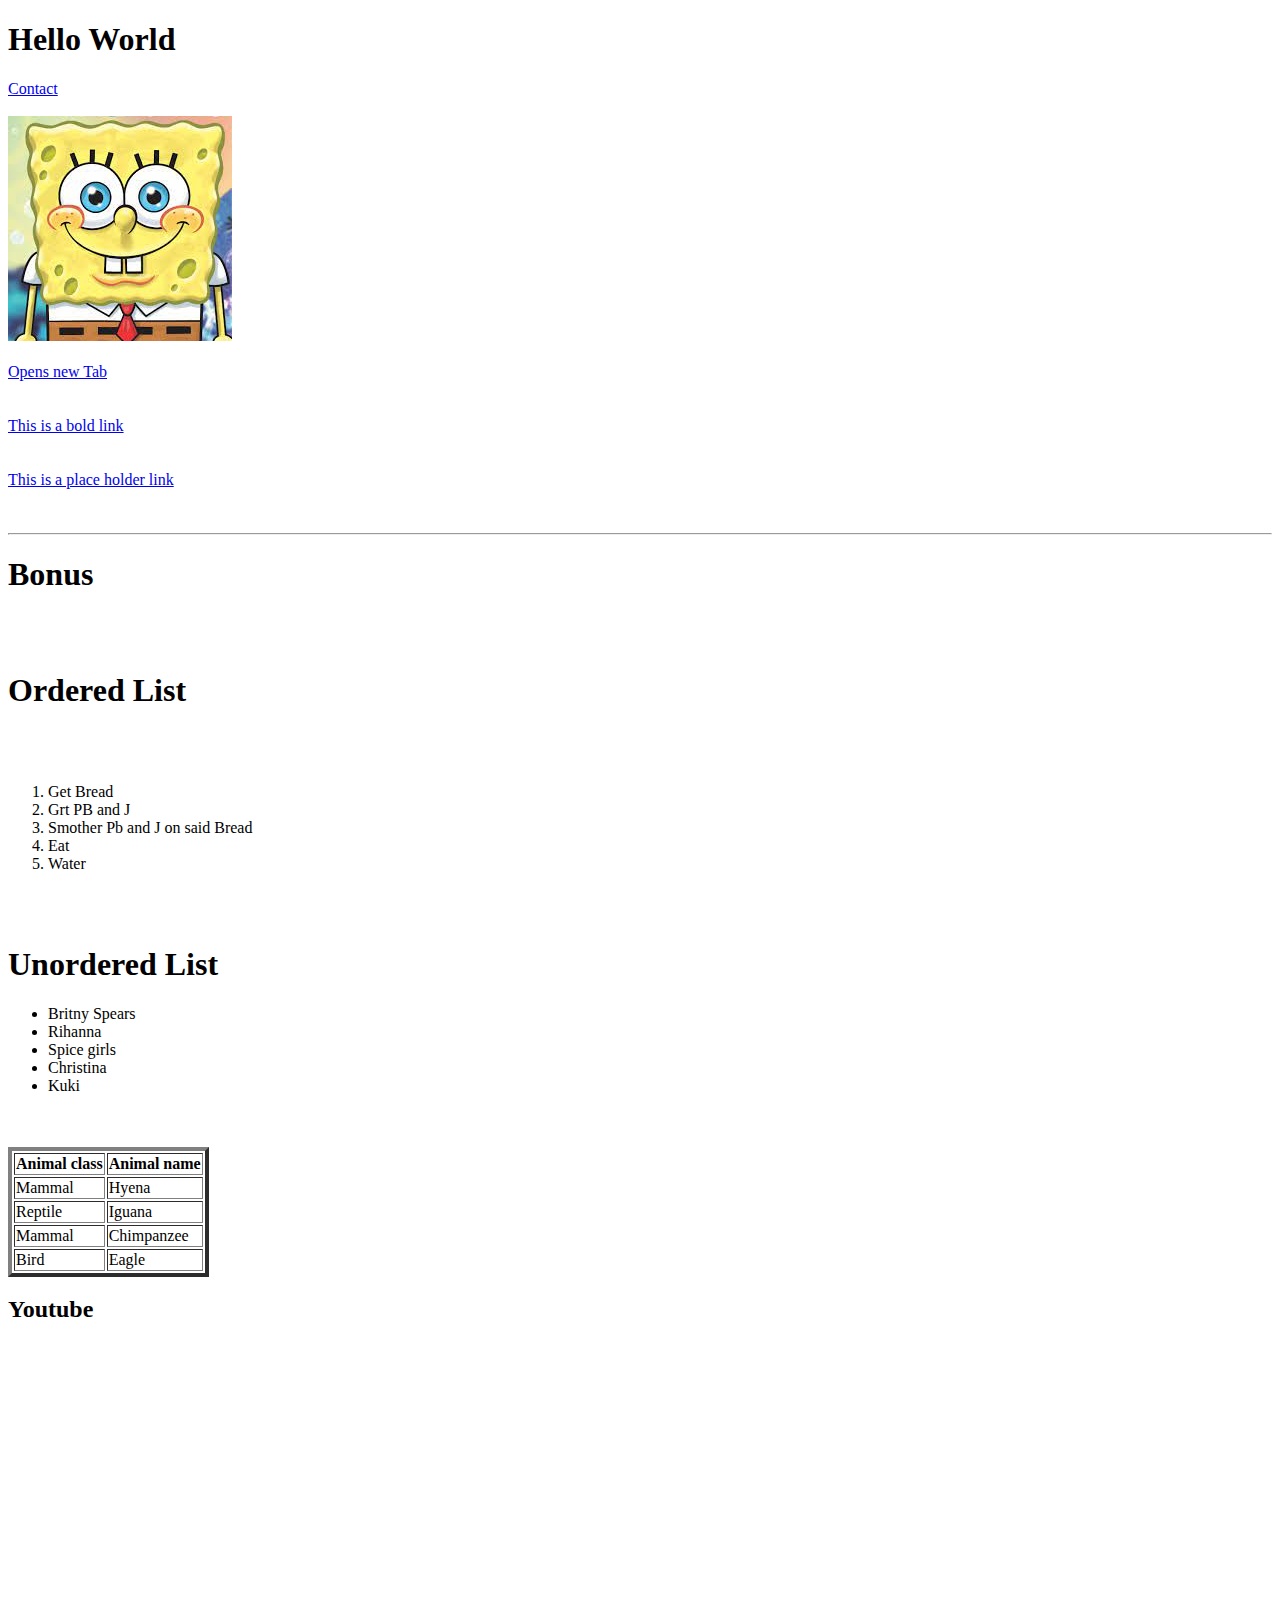
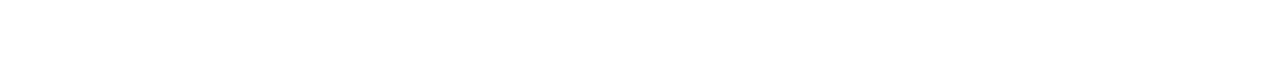
<file: InputEx1/index.html>
<!DOCTYPE html>
<html lang="en">
<head>
    <meta charset="UTF-8">
    <meta name="viewport" content="width=device-width, initial-scale=1.0">
    <title>Task 1 </title>
</head>
<body>
    <h1>Hello World</h1>
<a href="./contact.html" target="_blank">Contact</a>
    <br>
    <br>
    <img src="./Pictures/spongebob.jpg" alt="SpongeBobPhoto">
    <br>
    <br>
    <div>
        <a href="#" target="_blank">Opens new Tab</a>
    </div>
    <br>
    <br>
    <div>
        <a href="#" target="_blank">This is a bold link</a>
    </div>
    <br>
    <br>
    <div>
        <a href="#" target="_blank">This is a place holder link</a>
    </div>
    <br>
    <br>
    <hr>
    <h1>Bonus</h1>
    <br>
    <br>
    <div>
    <h1>Ordered List</h1>
    <br>
    <br>
    <Ol>
        <li>Get Bread</li>
        <li>Grt PB and J</li>
        <li>Smother Pb and J on said Bread</li>
        <li>Eat</li>
        <li>Water</li>
    </Ol>
    </div>
    <br>
    <br>
    <div>
        <h1>Unordered List</h1>
    <ul>
        <li>Britny Spears</li>
        <li>Rihanna</li>
        <li>Spice girls</li>
        <li>Christina</li>
        <li>Kuki</li>
    </ul>
    </div>
    <br>
    <br>
    <div>
        <table border="4">
            <thead>
                <tr>
                    <th>Animal class</th>
                    <th>Animal name</th>
                </tr>
            </thead>
            <tbody>
                <tr>
                    <td>
                        Mammal
                    </td>
                    <td>
                        Hyena
                    </td>
                </tr>
                <tr>
                    <td>Reptile</td>
                    <td>Iguana</td>
                </tr>
                <tr>
                    <td>Mammal</td>
                    <td>Chimpanzee</td>
                
                </tr>
                <tr>
                    <td>Bird</td>
                    <td>Eagle</td>
                </tr>
            </tbody>
        </table>
    </div>
    <div>
    <h2>Youtube</h2>
    <iframe width="560" height="315" src="https://www.youtube.com/embed/rtWdJk2obiU?si=QGGLB5ECnK6NgVkM" title="YouTube video player" frameborder="0"></iframe>
    </div>

</body>

</html>
</file>
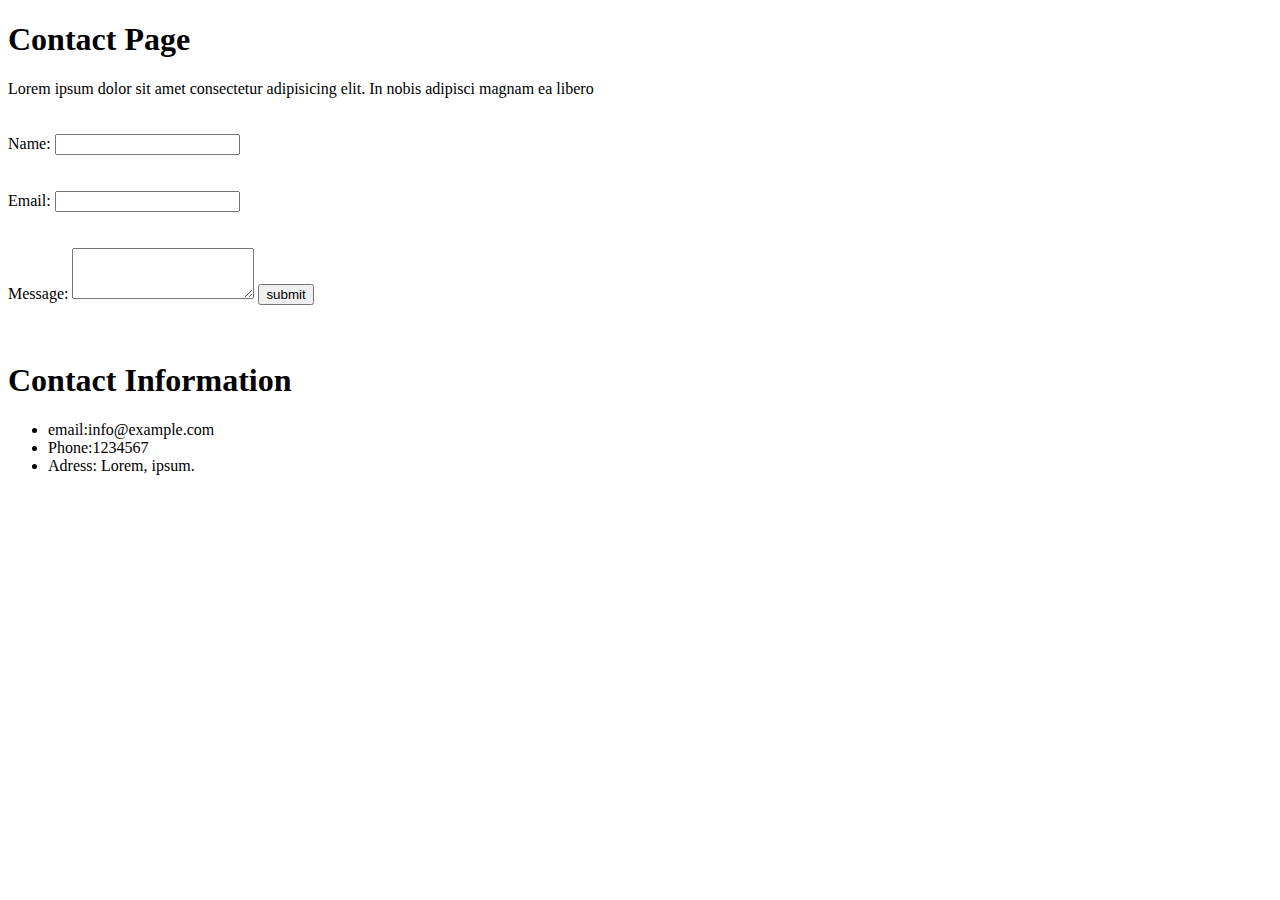
<file: InputEx1/contact.html>
<!DOCTYPE html>
<html lang="en">
<head>
    <meta charset="UTF-8">
    <meta name="viewport" content="width=device-width, initial-scale=1.0">
    <title>Contact Us</title>
</head>
<body>
    <div>
        <h1>Contact Page</h1>
    </div>
    
    <div>
        Lorem ipsum dolor sit amet consectetur adipisicing elit. In nobis adipisci magnam ea libero
    </div>
    <br>
    <br>
    <div>
        <label for="Name">Name:</label>
        <input type="text" id="Name">
        
    </div>
    <br>
    <br>
    <div>
        <label for="email">Email:</label>
        <input type="text" id="email">
    </div>
    <br>
    <br>
    <div>
        <label for="textarea">Message:</label>
        <textarea name="Message" id="textarea" cols="20" rows="3"></textarea>
        <button type="submit">submit</button>
    </div>
    <br>
    <br>
    <h1>Contact Information</h1>
    <ul>
        <li>email:info@example.com</li>
        <li>Phone:1234567</li>
        <li>Adress: Lorem, ipsum.</li>
    </ul>


</body>

</html>
</file>
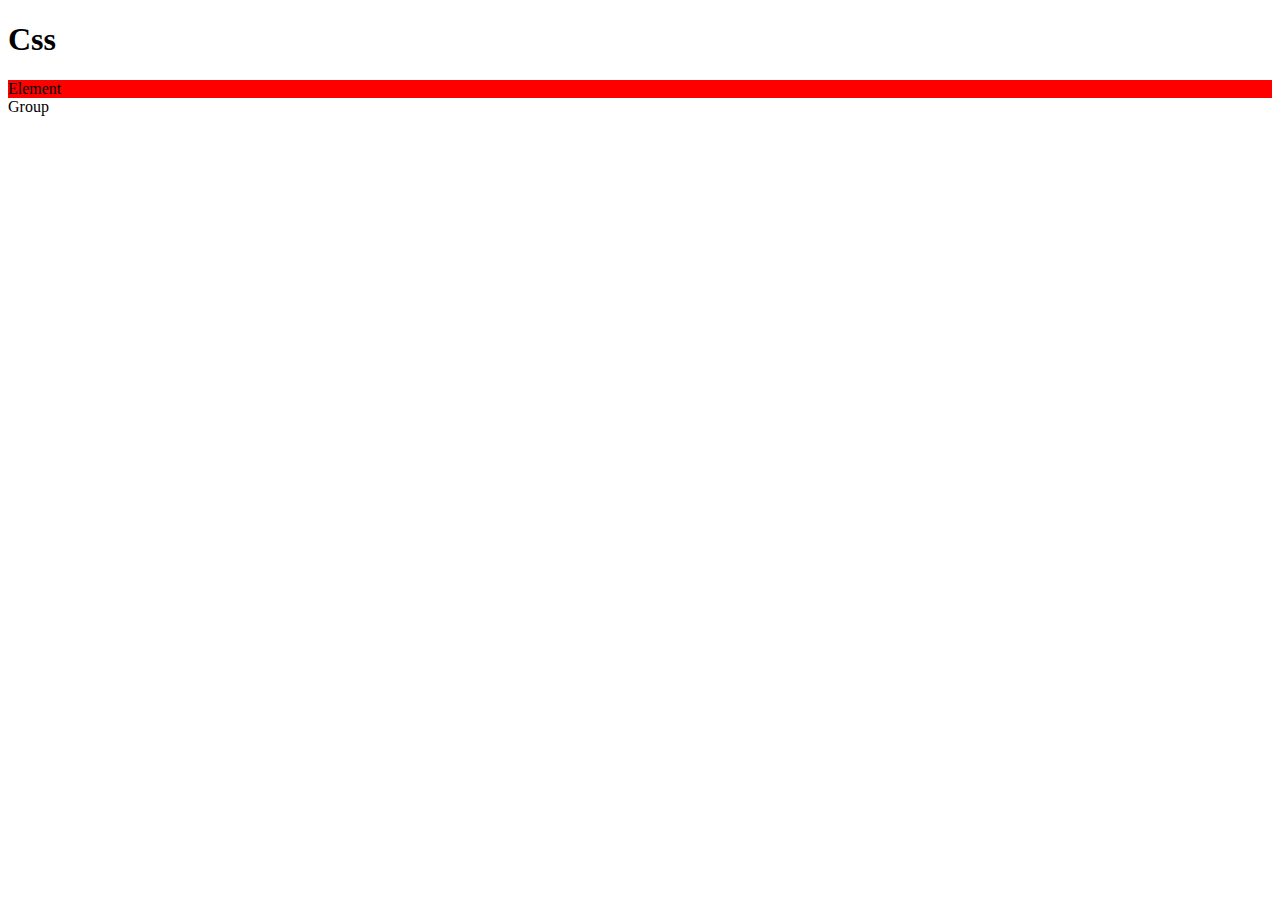
<file: InputEx1/index2.html>
<!DOCTYPE html>
<html lang="en">
<head>
    <meta charset="UTF-8">
    <meta name="viewport" content="width=device-width, initial-scale=1.0">
    <title>Lesson 4</title>
    <link rel="stylesheet" href="./style.css">
</head>
<body>
    <h1>Css</h1>
    <div id="element">Element</div>
    <div class="group">Group</div>
    
</body>
</html>
</file>
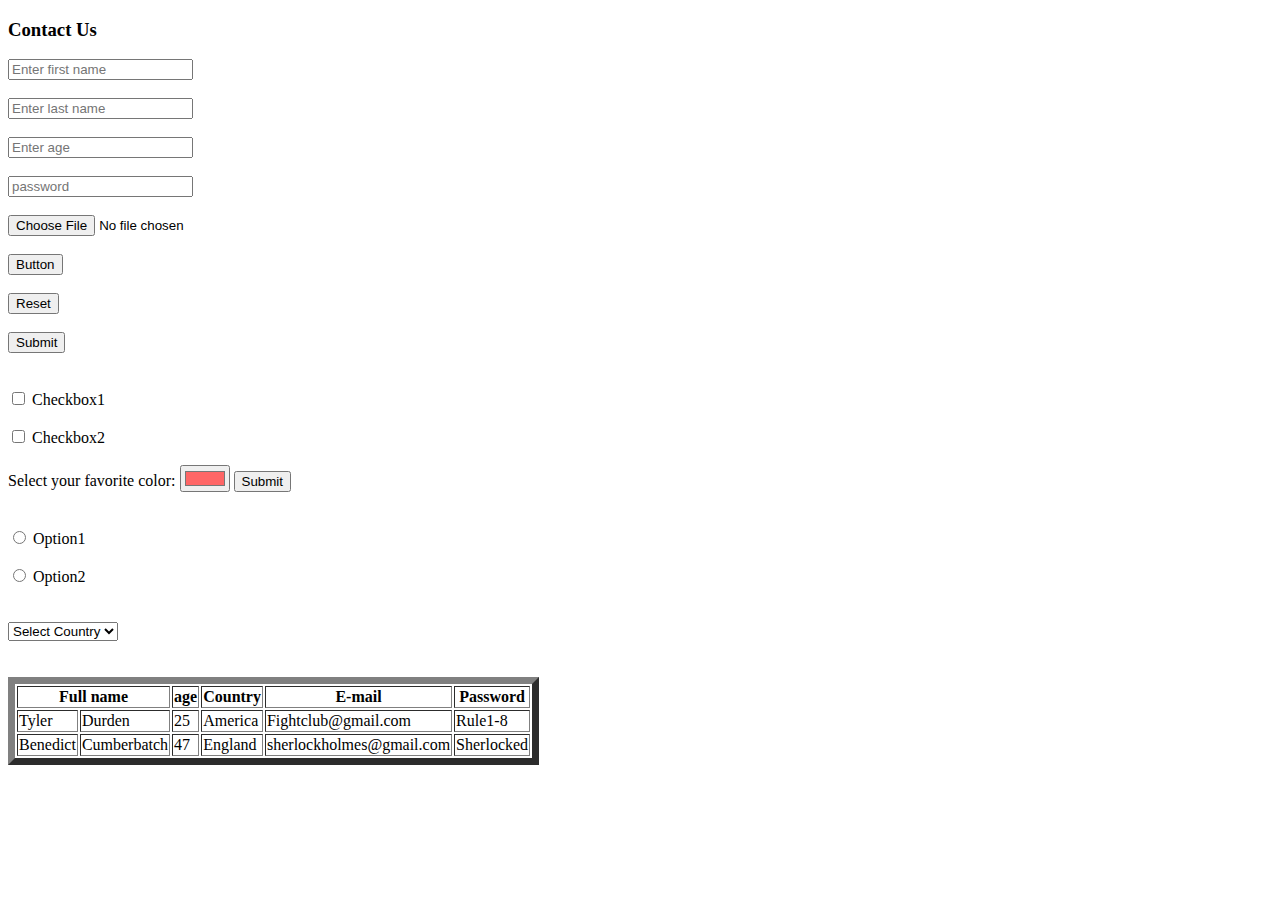
<file: InputEx1/input1.html>
<!DOCTYPE html>
<html lang="en">
<head>
    <meta charset="UTF-8">
    <meta name="viewport" content="width=device-width, initial-scale=1.0">
    <title>Contact us</title>
</head>
<body>
    <form action="google.com" method="post"></form>  
    <h3>Contact Us</h3>
    <div>


        <input type="text" name="first_name" placeholder="Enter first name" required>
        <br>
        <br>
        <input type="text" name="last_name" placeholder="Enter last name">
        <br>
        <br>
        <input type="number" name="age" placeholder="Enter age">
        <br>
        <br>
        <input type="password" name="password" placeholder="password" required>
        <br>
        <br>
        <input type="file" name="file" placeholder="file">
        <br>
        <br>
        <button> Button </button>
        <br>
        <br>
        <input type="reset">
        <br>
        <br>
        <input type="submit">
    

    </div>

    <br>
    <br>

    <div>

        <input type="checkbox" name="data_checkbon" id="checkbox1" >
        <label for="checkbox1">Checkbox1</label>
        <br>
        <br>
        <input type="checkbox" name="data_checkbox" id="checkbox2">
        <label for="checkbox2">Checkbox2</label>
        <br>
        <br>
        <label for="favcolor">Select your favorite color:</label>
        <input type="color" id="favoritcolor" name="favoritcolor" value="#ff6666">
        <input type="submit" value="Submit">
    </div>

    <br>
    <br>

    <div>

        <input type="radio" name="data_option" id="option1">
        <label for="option1">Option1</label>
        <br>
        <br>
        <input type="radio" name="data_option" id="option2">
        <label for="option2">Option2</label>

    </div>

    <br>
    <br>
    
    <div>
        <select name="Country">
            <option value="non_selected">Select Country</option>
            <option value="994">Azerbaijan</option>
            <option value="90">Turkey</option>
            <option value="47">Norway</option>
        </select>

    </div>

    <br>
    <br>

    <div>

        <table border="7">
            <thead>
                <tr>
                    <th colspan="2">Full name</th>
                    <th>age</th>
                    <th>Country</th>
                    <th>E-mail</th>
                    <th>Password</th>
                </tr>
            </thead>

            <tbody>
                <tr>
                    <td>Tyler</td>
                    <td>Durden</td>
                    <td>25</td>
                    <td>America</td>
                    <td>Fightclub@gmail.com</td>
                    <td>Rule1-8</td>
                </tr>
                <tr>
                    <td>Benedict</td>
                    <td>Cumberbatch</td>
                    <td>47</td>
                    <td>England</td>
                    <td>sherlockholmes@gmail.com</td>
                    <td>Sherlocked</td>
                </tr>
            </tbody>
        </table>

    </div>

</body>
</html>
</file>
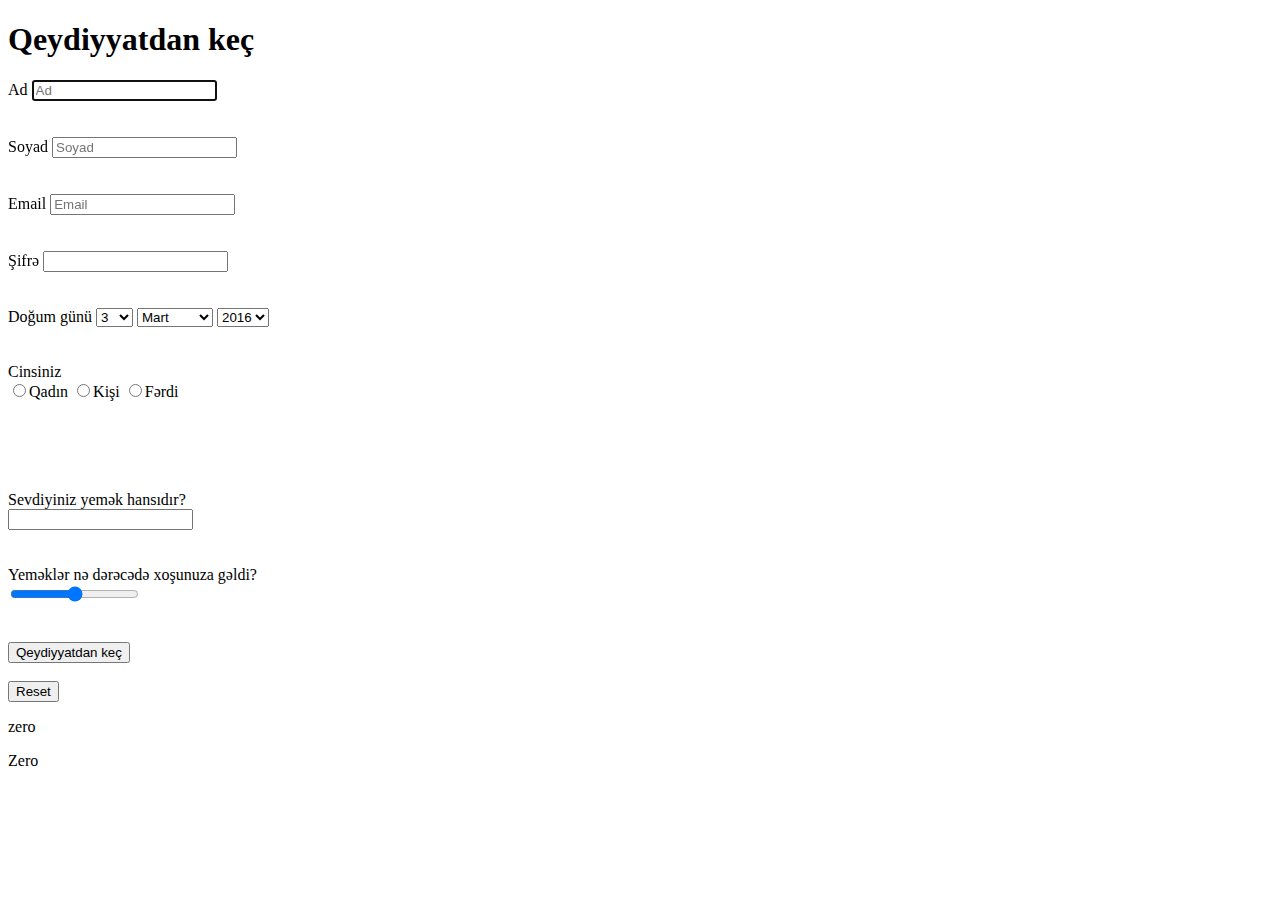
<file: InputEx2/practice.html>
<!DOCTYPE html>
<head>
    <meta charset="UTF-8">
    <title>Qeydiyyat forumu</title>
</head>
<body>
        <div><form method="post" autocomplete="on">
            <h1>Qeydiyyatdan keç</h1>
            <label for="ad">Ad
                <input type="text" placeholder="Ad" id="ad" autofocus>
            </label>
        </div>
            <br>
            <br>
        <div>
            <label for="Soyad">Soyad
                <input type="text" placeholder="Soyad" id="Soyad">
            </label>
        </div>
            <br>
            <br>
        <div>
            <label for="email">Email
                <input type="email" placeholder="Email" id="email">
            </label>
        </div>
            <br>
            <br>
        <div>
            <label for="şifrə">Şifrə
                <input type="password" id="şifrə">
            </label>
        </div>
            <br>
            <br>
        <div>
            <label>Doğum günü</label>
                <select>
                    <option>1</option>
                    <option>2</option>
                    <option selected>3</option>
                    <option>4</option>
                    <option>5</option>
                    <option>6</option>
                    <option>7</option>
                    <option>8</option>
                    <option>9</option>
                    <option>10</option>
                </select>
                <select>
                    <option>Yanvar</option>
                    <option>FevrAl</option>
                    <option selected>Mart</option>
                    <option>Aprel</option>
                    <option>May</option>
                    <option>İyun</option>
                    <option>İyul</option>
                    <option>Avqust</option>
                    <option>Sentyabr</option>
                    <option>Oktyabr</option>
                </select>
                <select>
                    <option>2014</option>
                    <option>2015</option>
                    <option selected>2016</option>
                    <option>2017</option>
                    <option>2018</option>
                    <option>2019</option>
                    <option>2020</option>
                    <option>2021</option>
                    <option>2022</option>
                    <option>2023</option>
                </select>
            </div>
                <br>
                <br>
            <div>
                <label>Cinsiniz</label>
                <br>
                <label for="qadin"><input type="radio" name="radio" id="qadin" >Qadın</label>
                <label for="kisi"><input type="radio" name="radio" id="kisi">Kişi</label>
                <label for="f"><input type="radio" name="radio" id="f">Fərdi</label>
            </div>
                <br>
                <br>
                <br>
            <br>
            <br>
            <div>
            <label for="seher">Sevdiyiniz yemək hansıdır?</label>
            <br>
            <input type="text" id="seher" list="seherler">
                <datalist id="seherler">
                    <option>Plov</option>
                    <option>Kabab</option>
                    <option>Dolma</option>
                </datalist>
            </div>
            <br><br>
        <div>
            <label for="best_food">Yeməklər nə dərəcədə xoşunuza gəldi?
                <br>
                <input type="range" step="10" id="best_food">
            </label>
        </div>
            <br>
            <br>
        <div>
            <input type="submit" value="Qeydiyyatdan keç">
            <br>
            <br>
            <input type="reset">
        </div>
        </form>

        <p>zero</p>
        <div> Zero</div>
</body>
</html>
</file>
<file: InputEx1/style.css>
#element { background-color: red;

}

.group {

}

div
</file>
